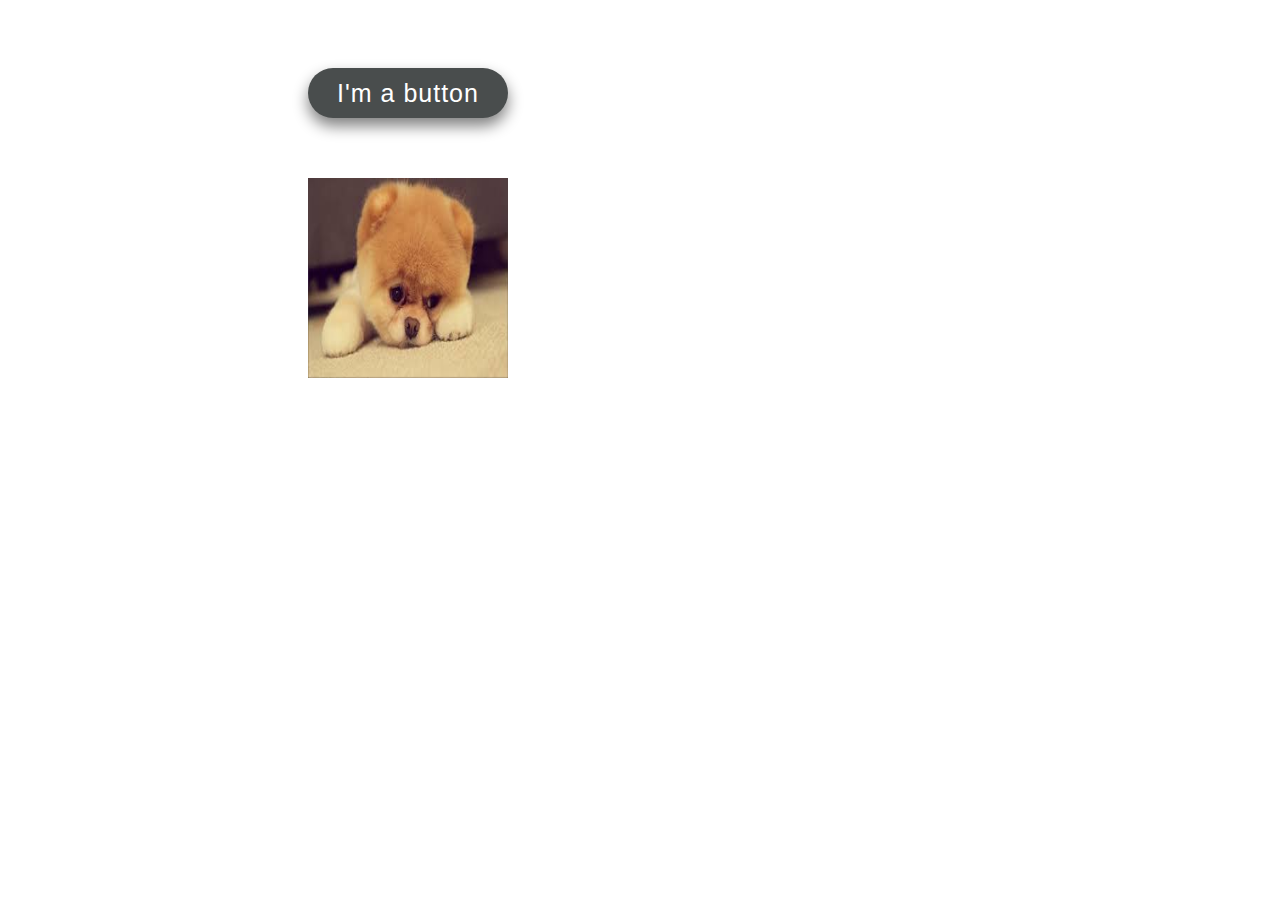
<file: tutorial/homework.html>
<!DOCTYPE html>
<html>
  <head>
    <title>Kokoa Tribe</title>
    <meta charset="UTF-8" />
    <link rel="stylesheet" href="src/styles.css" />
  </head>

  <body>
    <div class="first">
      <button class="button">I'm a button</button>
      <img class="img" src="src/img.jpg" width="200px" height="200px" />
    </div>
  </body>
</html>
</file>
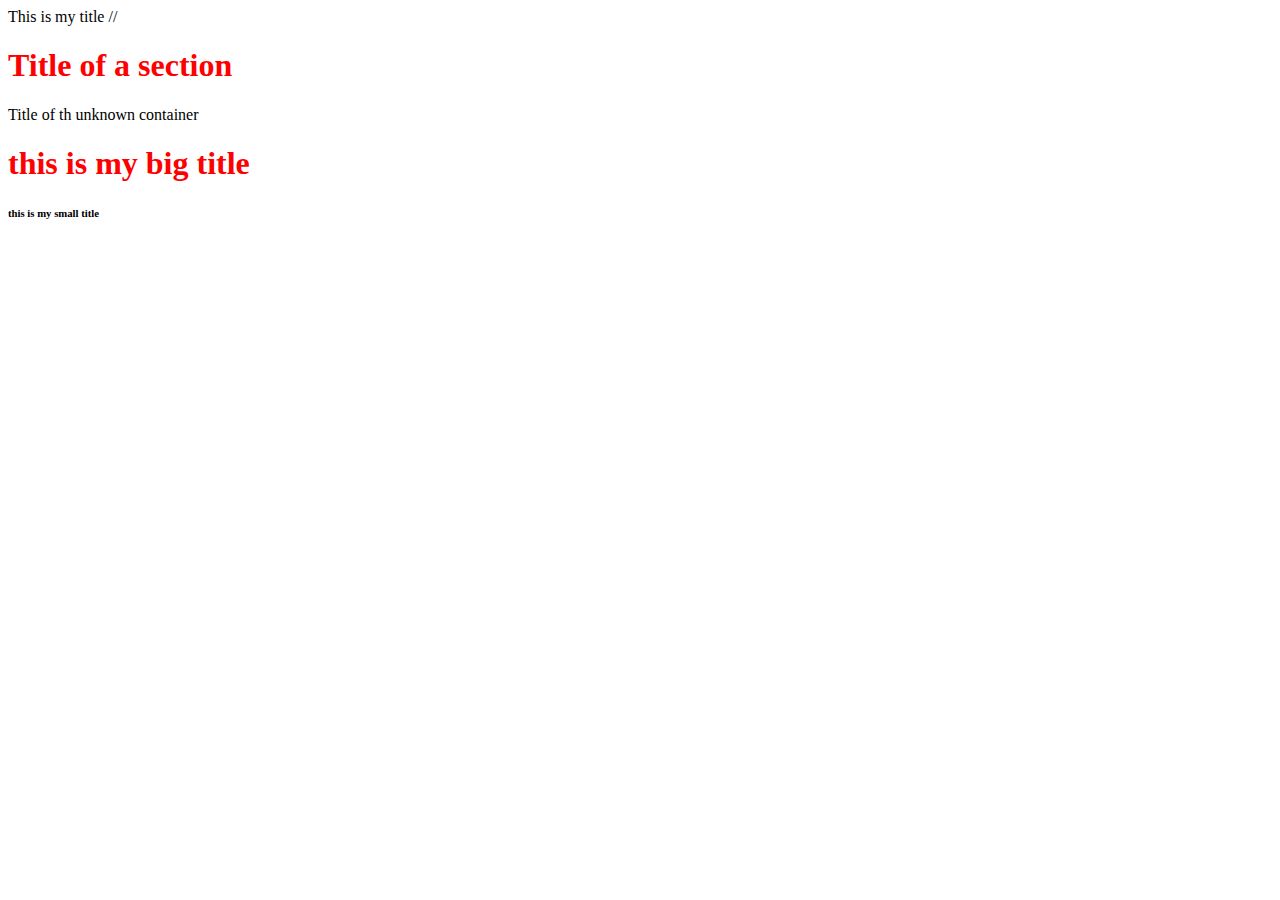
<file: tutorial/index1.html>
<!DOCTyPE html>
<html> 
    <head>
        <meta charset="utf-8">
        <meta name="description" content="Welcome to my Kakao clone">
        <meta name="autuor" content="mr.han"
        <title>This is my title</title>
        <link href="styles.css" rel="stylesheet"> //
    </head>
    <body>
        
        <section>
            <header id="headerNumberone" class="defaultHeader">
                <h1>Title of a section</h1>
            </header>
        </section>

        <div>
            <header id="differentHeader" class="dafaultHeader">
                Title of th unknown container
            </header>
        </div>


        <h1>this is my big title</h1>
        <h6>this is my small title</h6>
    
    </body>
</html>

<!-- 

sementic tag 의미가 있는 태그
non-sementic tag 의미가 없는 태그
div:내용을 위한 컨테이너 
span : 텍스트를 위한 컨테이너 title, p 말고 -->
</file>
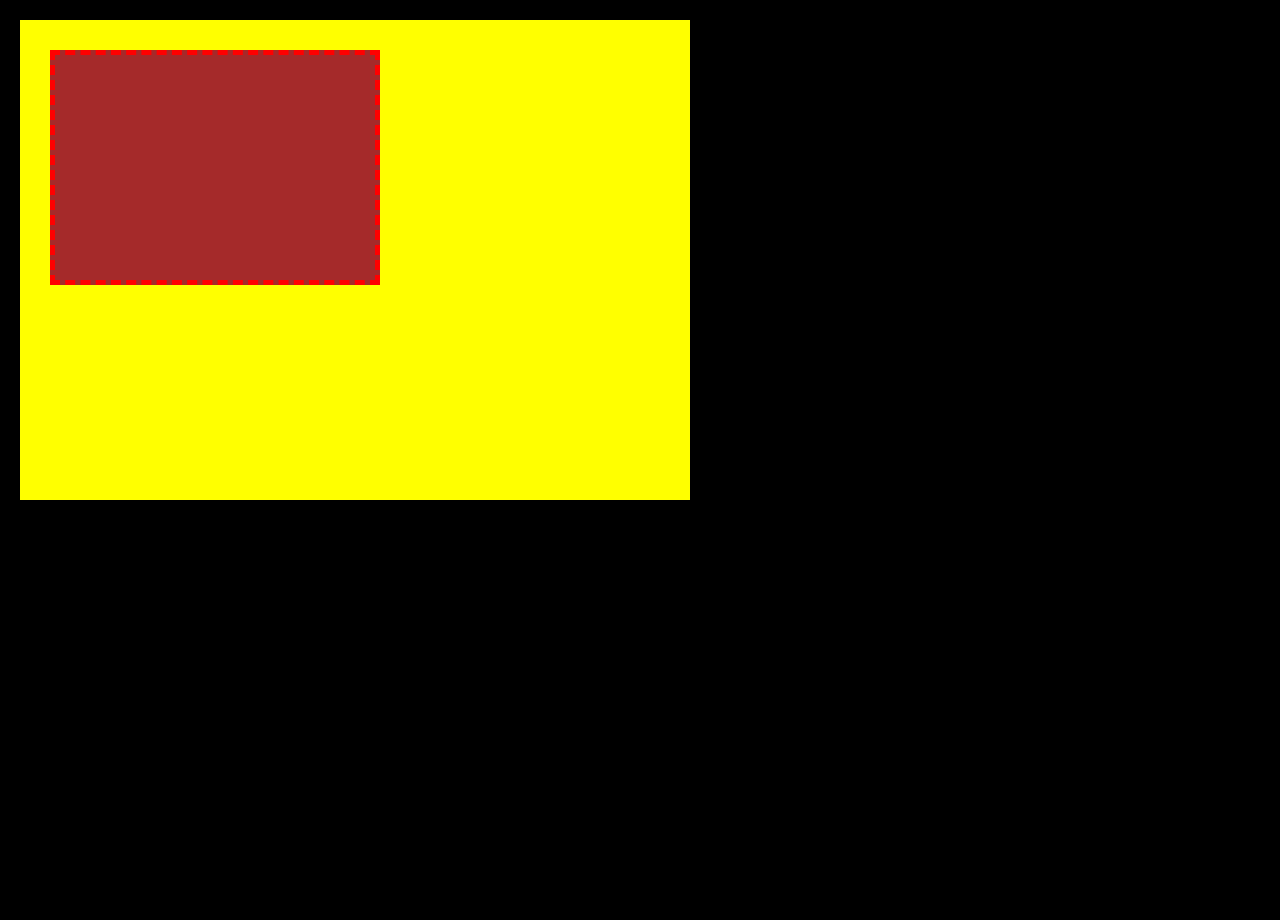
<file: tutorial/index2.html>
<!-- html:5 하면 자동 파일 생성됨ㅎ -->
<!DOCTYPE html>
<html lang="en">
<head>
    <meta charset="UTF-8">
    <meta name="viewport" content="width=device-width, initial-scale=1.0">
    <meta http-equiv="X-UA-Compatible" content="ie=edge">
    <title>BoxModel</title>
    <style>
    body,html {
        padding: 0 ;
        margin: 0;
        background-color: black ;
        height: 100%;
    }
    div.box {
        background-color: yellow;
        width: 50%;
        height: 50%;
        margin: 20px 0px 0px 20px;
        padding: 30px 0px 0px 30px;
    }
    div.inbox {
        background-color: brown;
        width: 50%;
        height: 50%;
        border: 5px dashed red;
    }
    </style>
</head>
<body>
        <div class="box">
            <div class="inbox"></div>
        </div>
</body>
</html>
</file>
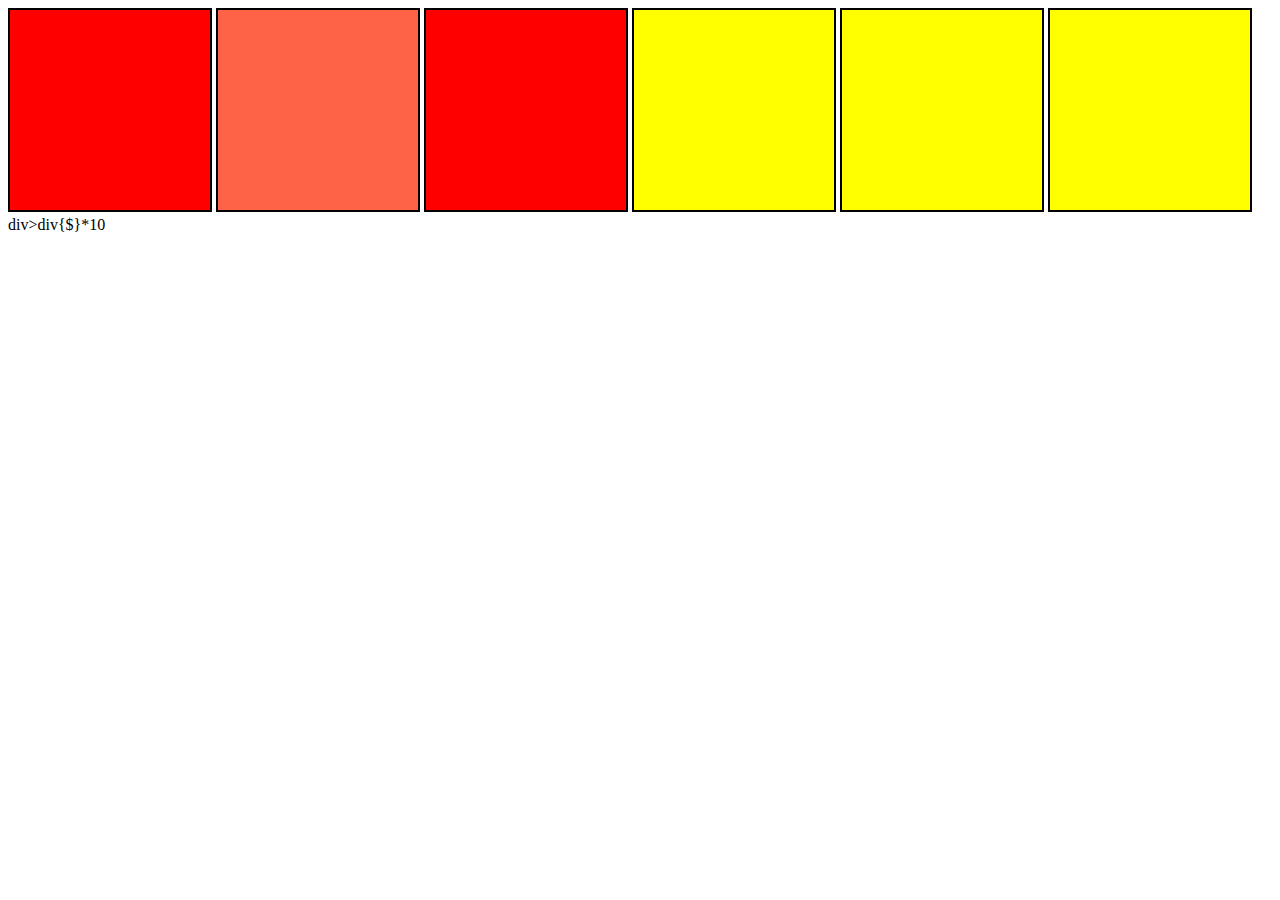
<file: tutorial/index3.html>
<!DOCTYPE html>
<html lang="en">

<head>
    <meta charset="UTF-8">
    <meta name="viewport" content="width=device-width, initial-scale=1.0">
    <meta http-equiv="X-UA-Compatible" content="ie=edge">
    <title>Document</title>
    <style>
        #big {
            display: inline-block;
        
        }
        #small {
            display: inline-block;
        }
        .box {
            width: 200px;
            height: 200px;
            background-color: red;
            border: 2px solid black;
            display: inline-block;
        }
        .boxx {
            width: 200px;
            height: 200px;
            background-color: tomato;
            border: 2px solid black;
            display: inline-block;
        }

        .anotherbox {
            width: 200px;
            height: 200px;
            background-color: yellow;
            border: 2px solid black;
            display: inline-block;
        }
    </style>
</head>

<body>
    <div id="big">
        <div class="box"></div>
        <div class="boxx"></div>
        <div class="box"></div>

    </div>
    <div id="small">
        <div class="anotherbox"></div>
        <div class="anotherbox"></div>
        <div class="anotherbox"></div>
    </div>
    div>div{$}*10
</body>

</html>
</file>
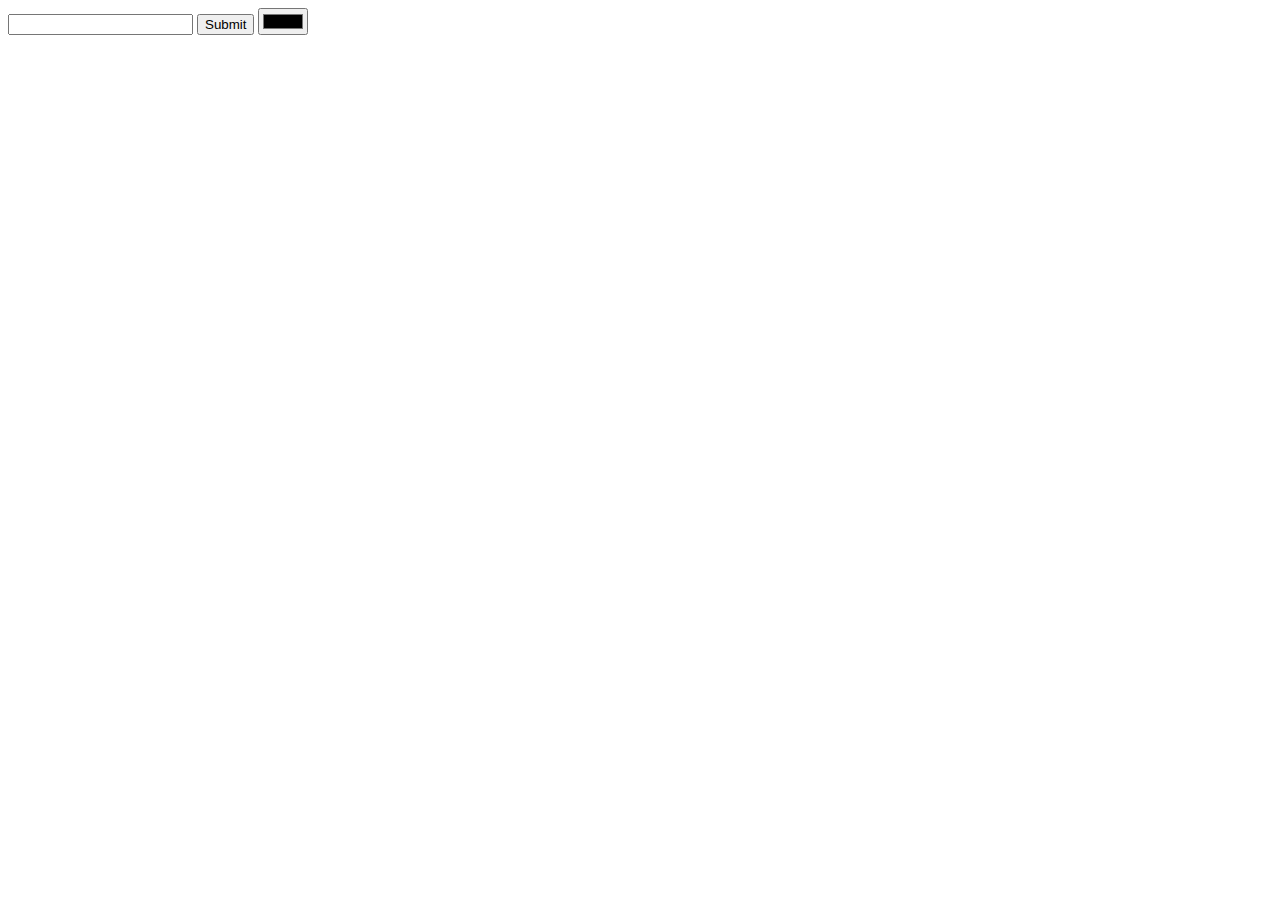
<file: tutorial/index5.html>
<!DOCTYPE html>
<html lang="en">
<head>
    <meta charset="UTF-8">
    <meta name="viewport" content="width=device-width, initial-scale=1.0">
    <meta http-equiv="X-UA-Compatible" content="ie=edge">
    <title>selecter</title>
</head>
<body>
    <div class="container">
        <div class="box"></div>
        <div class="box"></div>
        <div class="box">
            <input type="password">
            <input type="submit">
            <input type="color">
        </div>
    </div>
</body>
</html>
</file>
<file: tutorial/src/styles.css>
body,
html {
  height: 100%;
}

body {
  font-family: sans-serif;
}
.first {
  margin-left: 300px;
  margin-top: 60px;
  position: absolute;
}

.button {
  display: block;
  width: 200px;
  height: 50px;
  margin-bottom: 60px;
  background-color: #494d4d;
  border-width: 0px;
  border-radius: 40px;
  font-size: 25px;
  letter-spacing: 1px;
  color: white;
  box-shadow: 0px 8px 15px gray;
}
/* .button:hover {
} */
.button:hover + img {
  background-color: #95a5a6;

  animation: 1.5s rotate linear;
}
.img {
  transition: transform 20s ease-in-out;
}
@keyframes rotate {
  from {
    transform: none;
  }
  to {
    transform: rotate(135deg);
  }
}
</file>
<file: tutorial/styles.css>
/* h1, header, a, .../ #id name / .class name(selector) 
h1 .class(가능){               
 property-name: value;   
 property-name: value;   
 property-name: value;   
 property-name: value;   
} */
/* 
css파일 연결방법
-inline 방식: html 파일에 <head> 태그 안에 <style> h1 { color: red;}</style> 모든 html 파일에 해줘야 적용가능

-external방식 : styles.css파일을 만들어서 <head>태그 안에 
<link href="styles.css" rel="stylesheet"> 만 써주면 된다 */
h1 {
    color: red;
}
</file>
